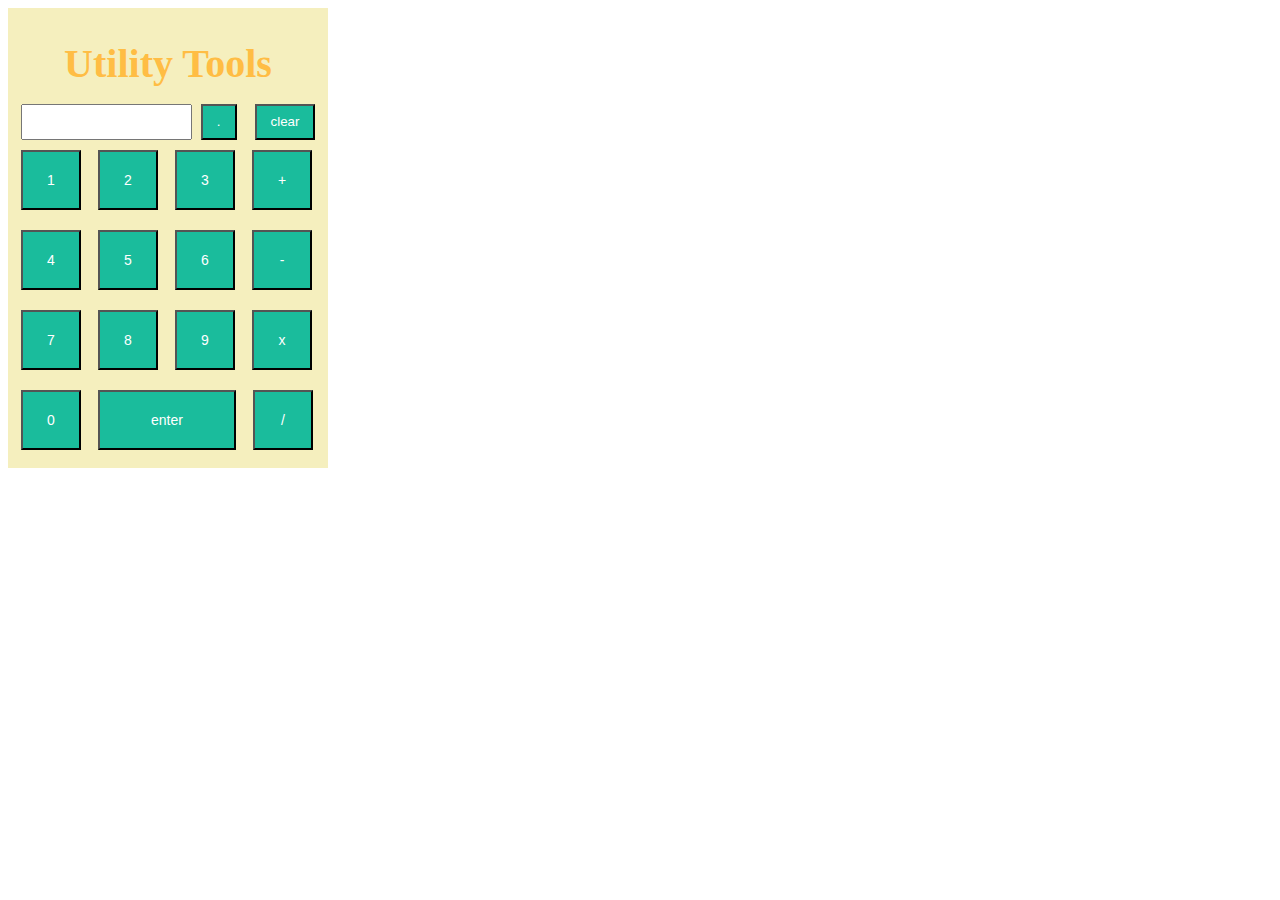
<file: {JavaScript,html,css}_Utility_Tools_APCSP_Practice_Create_PT/calculatorScreen.html>
<!DOCTYPE html>
<html lang="en">
<head>
    <meta charset="UTF-8">
    <title>Utility Tools</title>
    <link rel="stylesheet" type="text/css" href="calculatorScreenStyle.css">
</head>
<body>
    <script src="calculator.js"></script>
    <div id="main">
        <header>
            <a href="#" id="starting" onclick="document.location=this.id+'Screen.html';return false;" >
                    <h1>Utility Tools</h1>
            </a>
        </header>
        <div id="first_Line" >
            <input type="text" name="display" id="display">
            <script type="text/javascript">Reload()</script>
            <button id="dotButton" onclick="OnEvent(this)">.</button>
            <button id="clearButton" onclick="OnEvent(this)">clear</button>
            <br>
        </div>
        <div id="second_to_fourth_Line">
            <div>
                <button id="number1Button" onclick="OnEvent(this)">1</button>
                <button id="number2Button" onclick="OnEvent(this)"> 2</button>
                <button id="number3Button" onclick="OnEvent(this)">3</button>
                <button id="addButton" onclick="OnEvent(this)">+</button>
                <br>
            </div>
            <div>
                <button id="number4Button" onclick="OnEvent(this)">4</button>
                <button id="number5Button" onclick="OnEvent(this)">5</button>
                <button id="number6Button" onclick="OnEvent(this)">6</button>
                <button id="subtractButton" onclick="OnEvent(this)">-</button>
                <br>
            </div>
            <div>
                <button id="number7Button" onclick="OnEvent(this)">7</button>
                <button id="number8Button" onclick="OnEvent(this)">8</button>
                <button id="number9Button" onclick="OnEvent(this)">9</button>
                <button id="multiplyButton" value="*" onclick="OnEvent(this)">x</button>
                <br>
            </div>
        </div>
        <div id ="bottom_Line">
            <button id="number0Button" onclick="OnEvent(this)">0</button>
            <button id="enterButton" onclick="OnEvent(this)">enter</button>
            <button id="divisionButton" onclick="OnEvent(this)">/</button>
        </div>


    </div>    
</body>
</html>
</file>
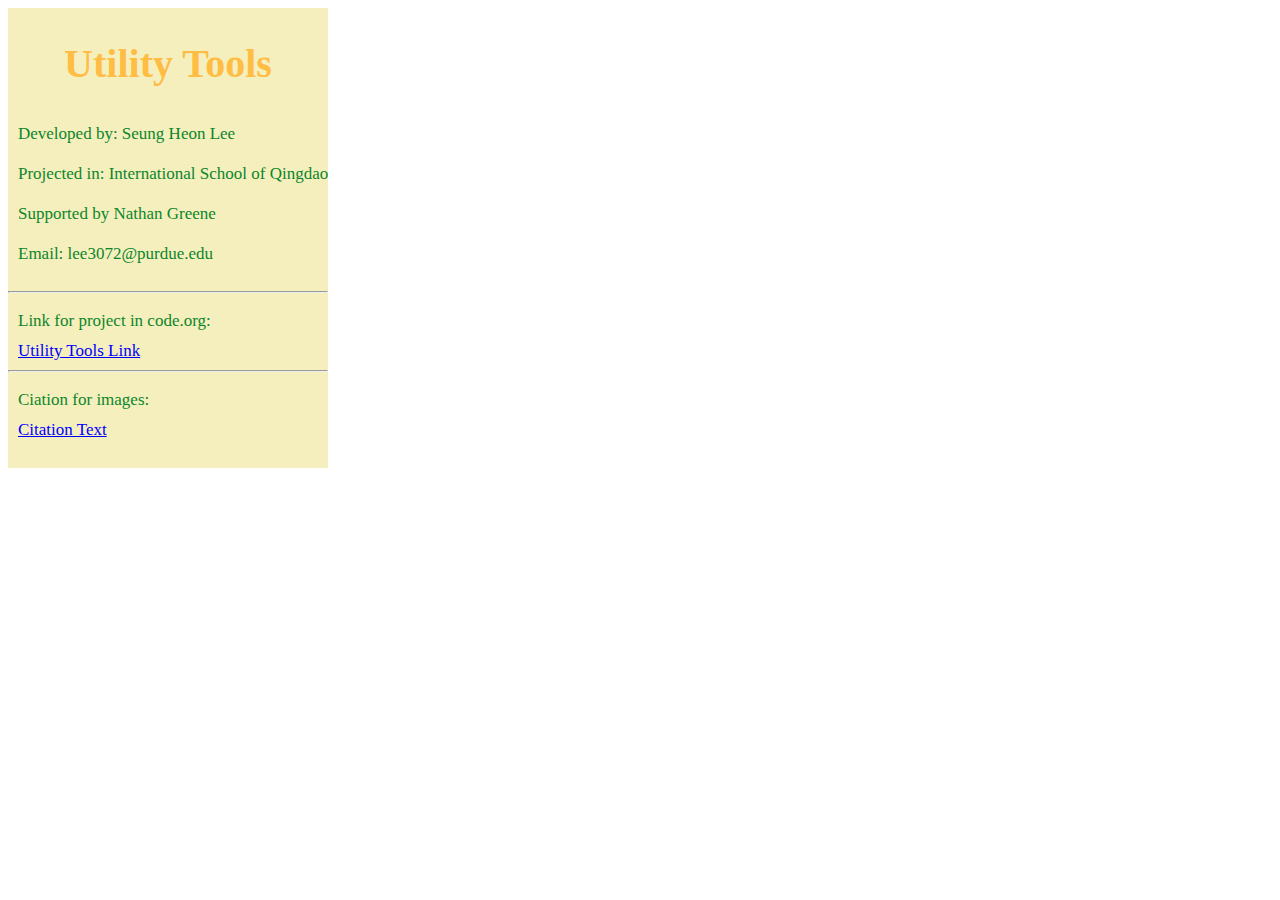
<file: {JavaScript,html,css}_Utility_Tools_APCSP_Practice_Create_PT/citationScreen.html>
<!DOCTYPE html>
<html lang="en">
<head>
        <meta charset="UTF-8">
        <title>Utility Tools</title>
        <link rel="stylesheet" type="text/css" href="citationScreenStyle.css">
</head>
<body>
    <div id="main">
        <header>
            <a href="#" id="starting" onclick="document.location=this.id+'Screen.html';return false;" >
                    <h1>Utility Tools</h1>
            </a>
            
        </header>
        <article>
            <p>
                <label for="myInfo">
                    Developed by: Seung Heon Lee
                </label>
                <br>
                <label for="projectedIn">
                    Projected in: International School of Qingdao
                </label>
                <br>
                <label for="supportedBy">
                    Supported by Nathan Greene
                </label>
                <br>
                <label for="conatact">
                    Email: lee3072@purdue.edu
                </label>
                <br>
                <hr>
                <label for="pastProjectLink">
                    Link for project in code.org:
                </label>
                <a href="https://studio.code.org/projects/applab/ozO2t470luJIddu8sMRUQq-qs3Dga6OyDRLimsIhK5Y">Utility Tools Link</a>
                <hr>
                <label for="ciationForImages">
                    Ciation for images:
                </label>
                <a href="#" id="OFL" onclick="document.location=this.id+'.txt';return false;">
                    Citation Text
                </a>
            </p>
        </article>
    </div>
    

</body>
</html>
</file>
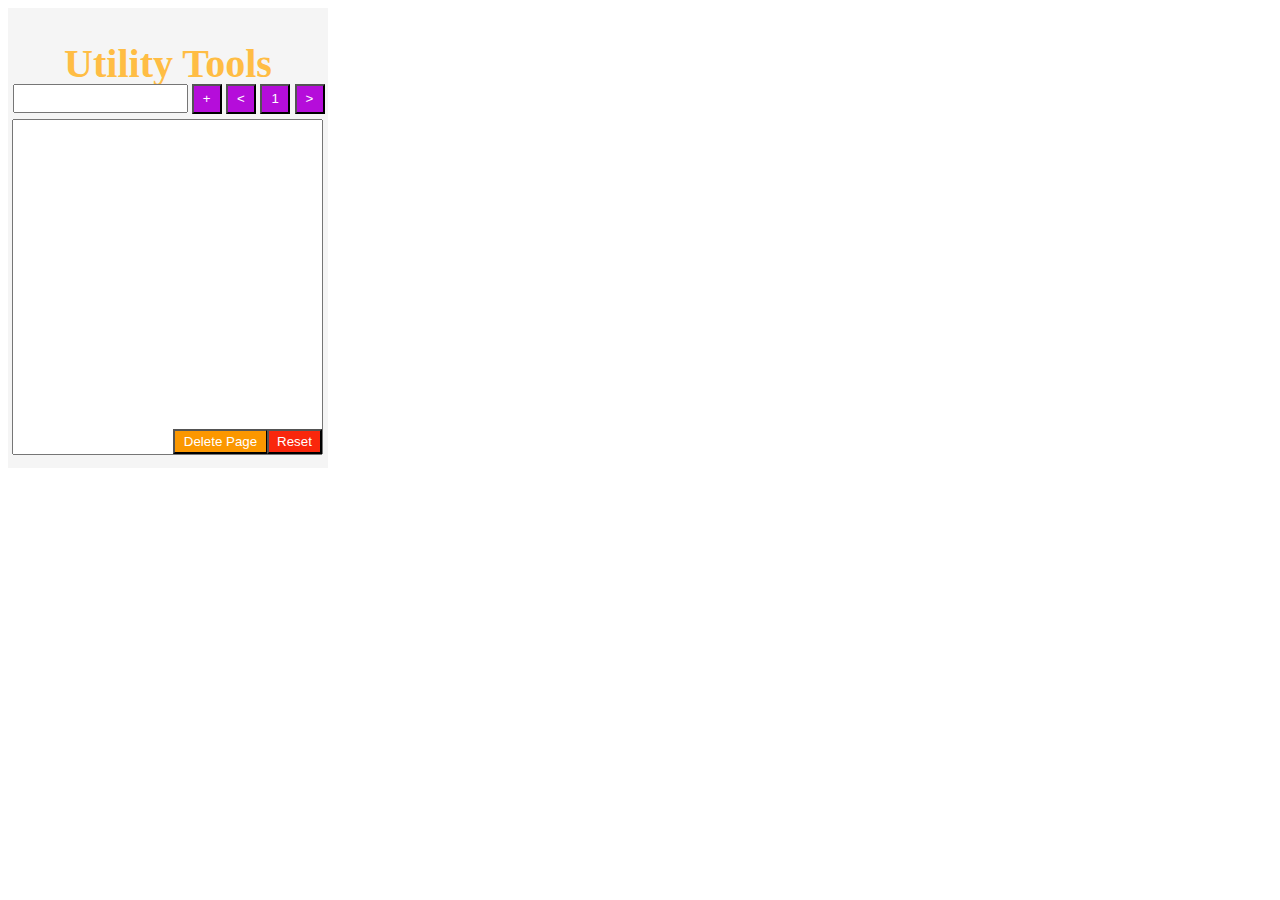
<file: {JavaScript,html,css}_Utility_Tools_APCSP_Practice_Create_PT/noteScreen.html>
<!DOCTYPE html>
<html lang="en">
<head>
        <meta charset="UTF-8">
        <title>Utility Tools</title>
        <link rel="stylesheet" type="text/css" href="noteScreenStyle.css">
</head>
<body>
    <script src="note.js"></script>
    <div id="main">
        <header>
            <a href="#" id="starting" onclick="OnEvent(this);document.location=this.id+'Screen.html';return false;" >
                    <h1>Utility Tools</h1>
            </a>
        </header>
        <div id="heading">
            <input type="text" id= "title" onchange="OnEvent(this)">
            <button id = "addPageButton" onclick="OnEvent(this)">+</button>
            <button id = "previousPageButton" onclick="OnEvent(this)"><</button>
            <button id = "currentPageButton">1</button>
            <button id="nextPageButton" onclick="OnEvent(this)">></button>
            <br>
        </div>
        <article>
            <textarea name="textArea" id="textArea" cols="30" rows="10" onchange="OnEvent(this)"></textarea>
            <button id="deleteButton" onclick="OnEvent(this)">Delete Page</button>
            <button id="resetButton" onclick="OnEvent(this)">Reset</button>
        </article>
        <script type="text/javascript">
            document.getElementById('title').value =titleList[0];
            document.getElementById('textArea').value =textList[0];
        </script>
    </div>
    

</body>
</html>
</file>
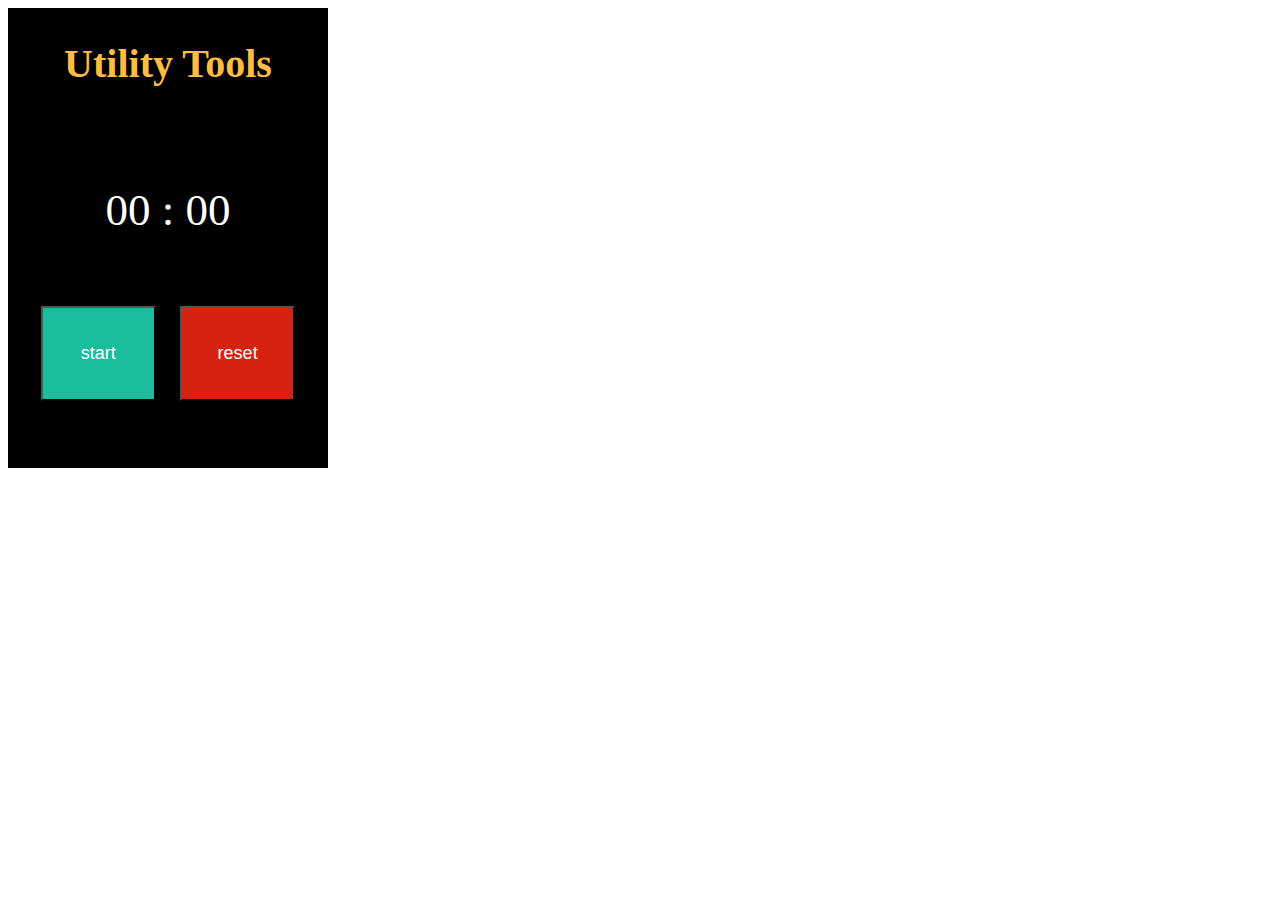
<file: {JavaScript,html,css}_Utility_Tools_APCSP_Practice_Create_PT/timerScreen.html>
<!DOCTYPE html>
<html lang="en">
<head>
        <meta charset="UTF-8">
        <title>Utility Tools</title>
        <link rel="stylesheet" type="text/css" href="timerScreenStyle.css">
</head>
<body>
    
    <div id="main">
        <header>
            <a href="#" id="starting" onclick="document.location=this.id+'Screen.html';return false;" >
                    <h1>Utility Tools</h1>
            </a>
            
        </header>
        <div id = "timer">
            <label for="minute" id="minute">00</label>
            <label for=":">:</label>
            <label for="second" id="second">00</label>
        </div>
        <script src="timer.js"></script>
        <div id ="buttons">
            <button id="startButton" onclick="OnEvent(this)">
                start
            </button>
            <button id="resetButton" onclick="OnEvent(this)">
                reset
            </button>
        </div>
    </div>
    

</body>
</html>
</file>
<file: {JavaScript,html,css}_Utility_Tools_APCSP_Practice_Create_PT/calculatorScreenStyle.css>
body{

}

    #main{
        width: 320px;
        height: 450px;    
        background-color: #f5efbe;
        padding: 5px 0;
    }
        header{
            font-size: 20px;
            text-align: center;
        }
            header a{
                text-decoration: none;
                color: #ffbd44;
            }
        #first_Line{
            margin-left: 13px;
            margin-top: -10px;
            
            font-size: 14px;
        }
            #first_Line input{
                width: 163px;
                height: 30px;
            }
            #first_Line button{
                background-color: #1abc9c;
                color: white;
            }
            #first_Line #dotButton{
                margin-left: 5px;
                width: 36px;
                height: 36px;
            }   
            #first_Line #clearButton{
                margin-left: 15px;
                width: 60px;
                height: 36px;
            }
            #second_to_fourth_Line button{
                width: 60px;
                height: 60px;
                margin-left: 13px;
                margin-top: 10px;
                margin-bottom: 10px;
                background-color: #1abc9c;
                color: white;
                font-size: 14px;
            }
            #bottom_Line button{
                width: 60px;
                height: 60px;
                margin-left: 13px;
                margin-top: 10px;
                margin-bottom: 10px;
                background-color: #1abc9c;
                color: white;
                font-size: 14px;
            }
                #bottom_Line #enterButton{
                    width: 138px;
                }
</file>
<file: {JavaScript,html,css}_Utility_Tools_APCSP_Practice_Create_PT/citationScreenStyle.css>
body{
    color: #0c862a;
    font-size: 17px;
}
    #main{
        width: 320px;
        height: 450px;    
        background-color: #f5efbe;
        padding: 5px 0;
    }
        header{
            font-size: 20px;
            text-align: center;
        }
            header a{
                text-decoration: none;
                color: #ffbd44;
            }
        article label{
            width: 320px;
            display: inline-block;
            margin: 10px;
        }
        article a {
            margin-left: 10px;
            color: blue;
        }
</file>
<file: {JavaScript,html,css}_Utility_Tools_APCSP_Practice_Create_PT/noteScreenStyle.css>
body{
    font-size: 17px;
}
    #main{
        width: 320px;
        height: 450px;    
        background-color: whitesmoke;
        padding: 5px 0;
    }
    header{
        font-size: 20px;
        text-align: center;
    }
        header a{
            text-decoration: none;
            color: #ffbd44;
        }
    #heading{
        margin-top: -30px;
        margin-bottom: 5px;
        text-align: center;
    }
    #heading input{
        margin-left: 1px;
        width: 167px;
        height: 23px;
    }
    #heading button{
        width: 30px;
        height: 30px;
        background-color: #b50dda;
        color: white;
    }
    article{
        position: relative;
        width: 305px;
        height: 330px;

    }
    textarea{
        position: relative;
        margin-left: 4px;
        width: 305px;
        height: 330px;
        resize: none;
        
    }
    article button{
        color: white;
        height: 25px;
    }
        article #deleteButton{
            position: absolute;
            bottom: -5px;
            right: 45px;
            width: 95px;
            
            background-color: #fb9700;
        }
        article #resetButton{
            position: absolute;
            bottom: -5px;
            right: -9px;
            width: 55px;
            background-color: #f9270c;
        }
</file>
<file: {JavaScript,html,css}_Utility_Tools_APCSP_Practice_Create_PT/timerScreenStyle.css>
body{
    color: white;
    font-size: 17px;
}
    #main{
        width: 320px;
        height: 450px;    
        background-color: black;
        padding: 5px 0;
    }
    header{
        font-size: 20px;
        text-align: center;
    }
        header a{
            text-decoration: none;
            color: #ffbd44;
        }
    #timer{
        padding: 70px;
        text-align: center;
        font-size: 45px;
    }
    #buttons{
        
        text-align: center;
        
    }
        #buttons button{
            font-size: 18px;
            color: white;
            margin-left: 10px;
            margin-right: 10px;
            width: 115px;
            height: 95px;
        }
            #buttons #startButton{
                background-color: #1abc9c;
            }
            #buttons #resetButton{
                background-color: #d62211;
            }
</file>
